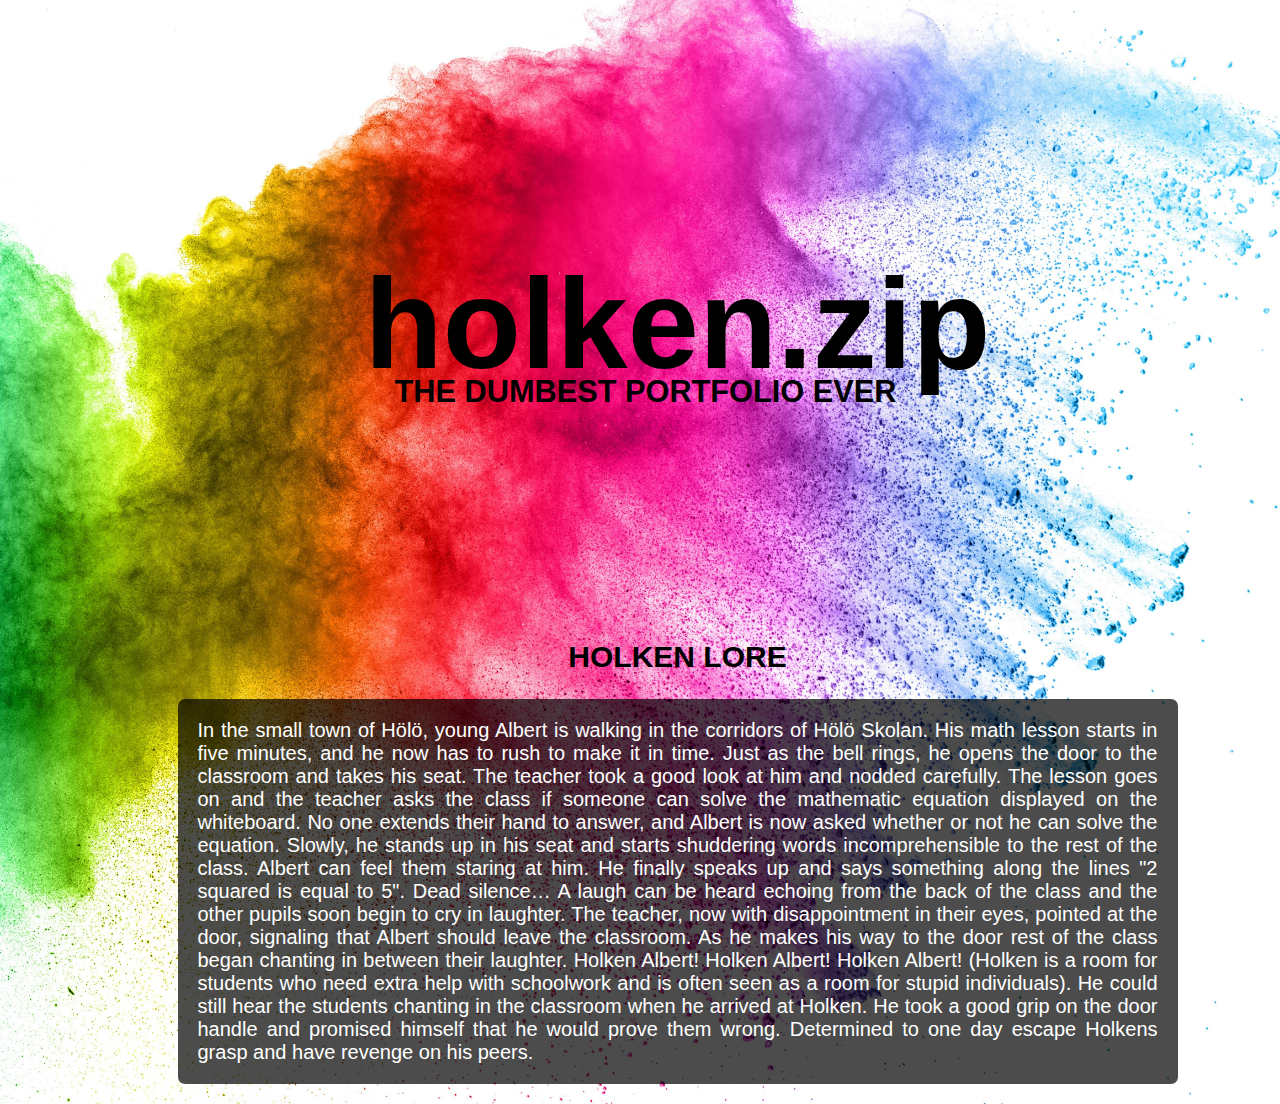
<file: docs/index.html>
<!DOCTYPE html>
<html lang="en">

<head>
    <meta charset="UTF-8">
    <meta http-equiv="X-UA-Compatible" content="IE=edge">
    <meta name="viewport" content="width=device-width, initial-scale=1.0">
    <title>Holken.zip</title>
    <link rel="stylesheet" href="style.css">
    <link rel="icon" href="media/holken.png">
</head>

<body>

    <!-- Navigation panel -->
    <div id="nav-placeholder"></div>
    <script src="https://code.jquery.com/jquery-1.10.2.js"></script>
    <script src="https://nolifer47.github.io/Web-Projects/assets/nav/import-nav.js"></script>
    <!-- end of Navigation panel -->

    <main>
        <div class="head" onclick="openNav()">
            <h1 class="headline">holken.zip</h1>
            <h2 class="headline2">THE DUMBEST PORTFOLIO EVER</h2>
        </div>

        <div class="lore">
            <h2>HOLKEN LORE</h2>
            <p>
                In the small town of Hölö, young Albert is walking in the corridors of Hölö Skolan.
                His math lesson starts in five minutes, and he now has to rush to make it in time.
                Just as the bell rings, he opens the door to the classroom and takes his seat.
                The teacher took a good look at him and nodded carefully. The lesson goes on and
                the teacher asks the class if someone can solve the mathematic equation displayed on the
                whiteboard. No one extends their hand to answer, and Albert is now asked whether or not
                he can solve the equation. Slowly, he stands up in his seat and starts shuddering words
                incomprehensible to the rest of the class. Albert can feel them staring at him.
                He finally speaks up and says something along the lines "2 squared is equal to 5".
                Dead silence… A laugh can be heard echoing from the back of the class and the other pupils
                soon begin to cry in laughter. The teacher, now with disappointment in their eyes, pointed
                at the door, signaling that Albert should leave the classroom. As he makes his way to the door
                rest of the class began chanting in between their laughter. Holken Albert! Holken Albert!
                Holken Albert! (Holken is a room for students who need extra help with schoolwork and is often
                seen as a room for stupid individuals). He could still hear the students chanting in the classroom
                when he arrived at Holken. He took a good grip on the door handle and promised himself that he
                would prove them wrong. Determined to one day escape Holkens grasp and have revenge on his peers.
            </p>
        </div>

    </main>

    <!-- Footer -->
    <div id="footer-placeholder"></div>
    <script src="https://code.jquery.com/jquery-1.10.2.js"></script>
    <script src="https://nolifer47.github.io/Web-Projects/assets/footer/import-footer.js"></script>
    <!-- end of Footer -->

</body>

</html>
</file>
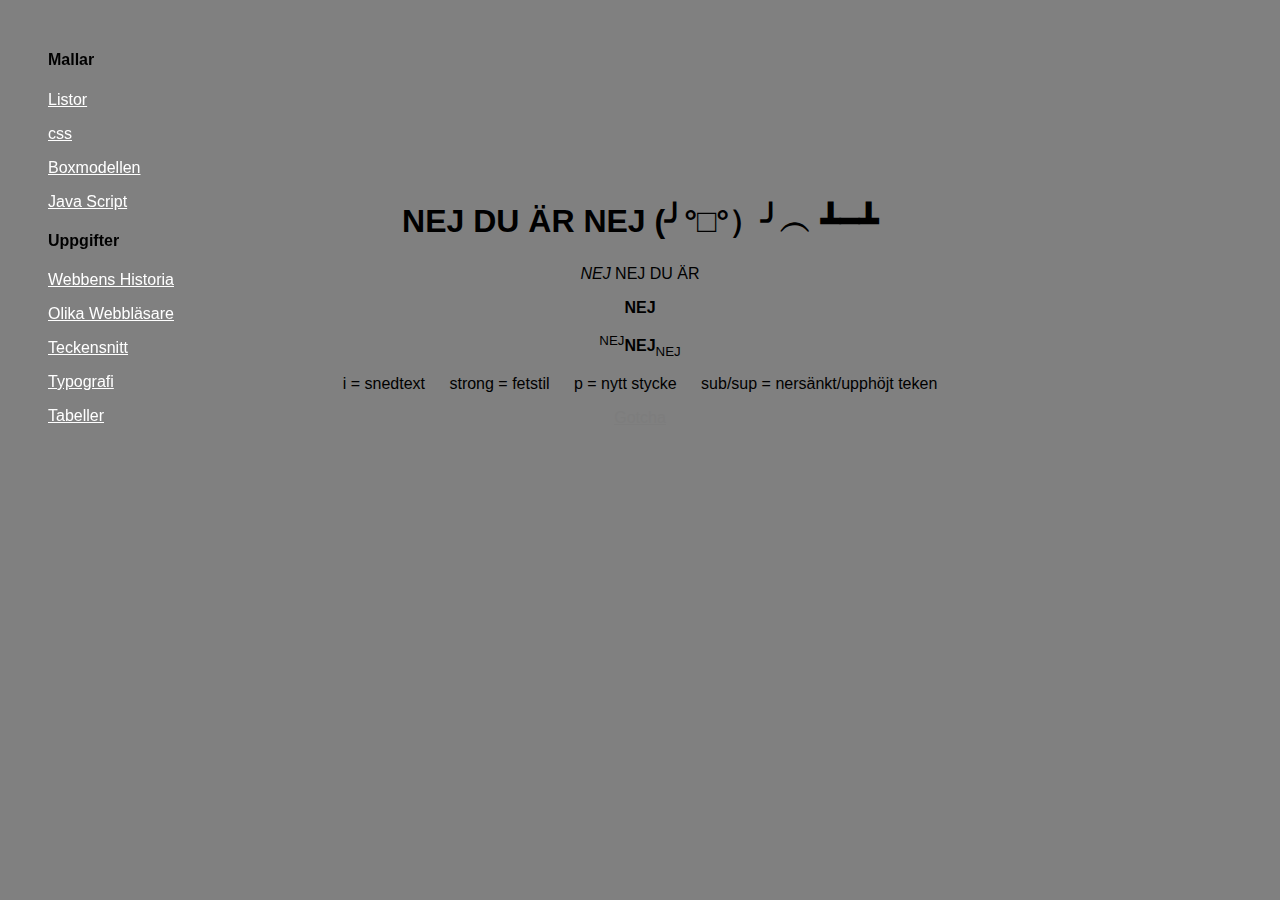
<file: docs/old_site/old_site.html>
<!DOCTYPE html>
<html>

<head land="sv">
  <meta charset="utf-8">
  <meta name="viewport" content="width=device-width">
  <title>old-site</title>
  <link rel="stylesheet" href="old_site.css">
</head>

<body>
  <!-- Bra att du testar lite av varje. Använd dock inte center-taggen. Den är gammal och ska undvikas. 
    Använd em istället för i. p använder du genom att lägga taggarna runt stycket. Inte för att skapa nytt stycke. -->

  <nav>

    <h4>Mallar</h4>

    <p>
      <a href="">Listor</a>
    </p>
    <p>
      <a href="">css</a>
    </p>
    <p>
      <a href="">Boxmodellen</a>
    </p>
    <p>
      <a href="">Java Script</a>
    </p>

    <h4>Uppgifter</h4>
    <p>
      <a href="">Webbens Historia</a>
    </p>
    <p>
      <a href="">Olika Webbläsare</a>
    </p>
    <p>
      <a href="">Teckensnitt</a>
    </p>
    <p>
      <a href="">Typografi</a>
    </p>
    <p>
      <a href="">Tabeller</a>
    </p>

  </nav>

  <div class="wrapper">

    <h1>NEJ DU ÄR NEJ (╯°□°）╯︵ ┻━┻</h1>

    <p><em>NEJ</em> NEJ DU ÄR <p><strong>NEJ</strong></p>

      <sup>NEJ</sup><strong>NEJ</strong><sub>NEJ</sub>

      <!-- good to know (gtk) -->
      <p id="gtk">
        <span>i = snedtext </span>
        <span>strong = fetstil</span>
        <span>p = nytt stycke</span>
        <span>sub/sup = nersänkt/upphöjt teken</span>
      </p>
      <!-- detta är ett skämt inte en del av den faktiska koden -->
      <p>
        <a id="g" href="https://www.youtube.com/watch?v=dQw4w9WgXcQ">Gotcha</a>
      </p>

  </div>

</body>

</html>
</file>
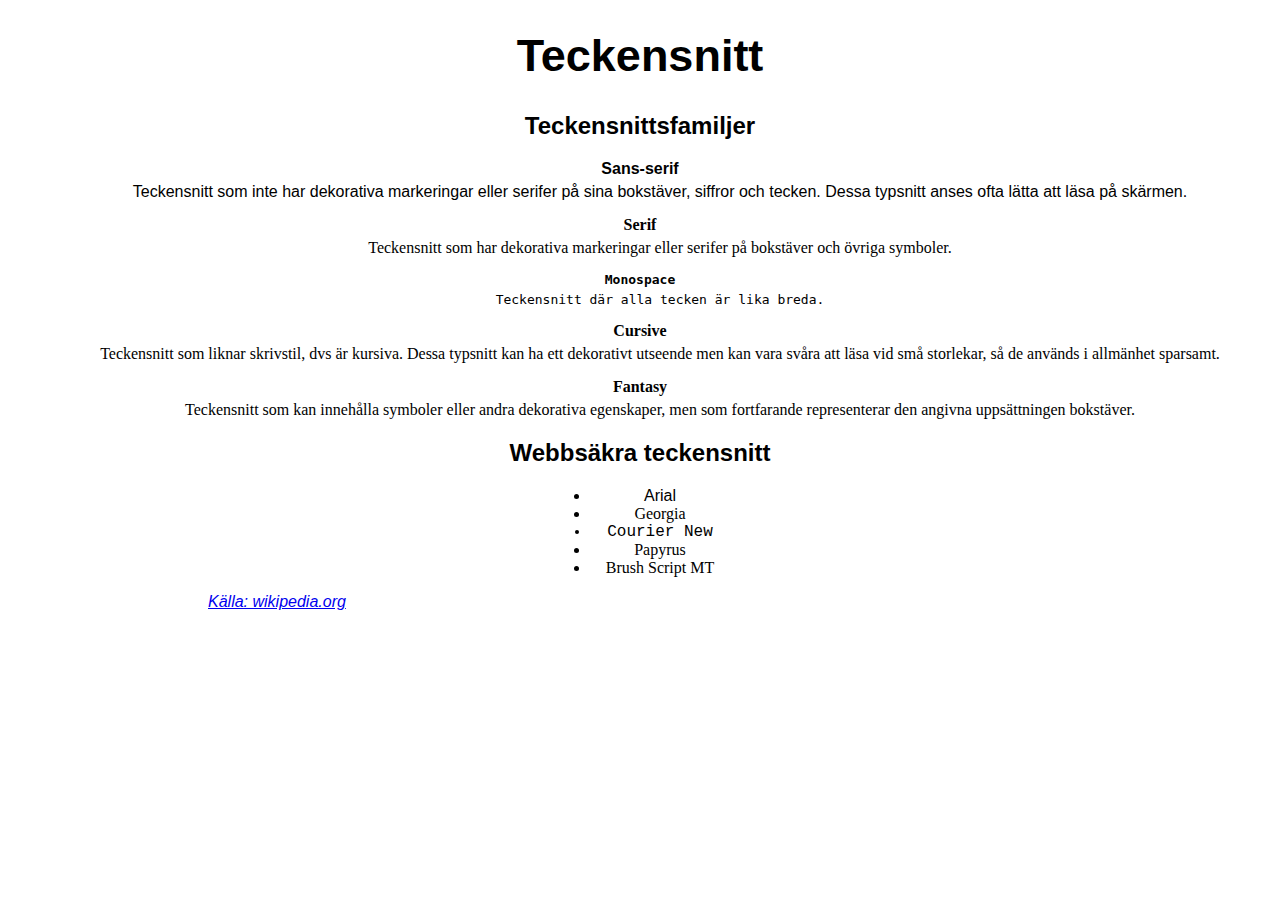
<file: docs/exercises/templates/fonts.html>
<!DOCTYPE html>
<html lang="sv">

<head>
    <meta charset="UTF-8">
    <meta name="viewport" content="width=device-width, initial-scale=1.0">
    <title>Fonts</title>
    <link rel="stylesheet" href="templates.css">
</head>

<body>

    <!-- Navigation panel -->
    <div id="nav-placeholder"></div>
    <script src="https://code.jquery.com/jquery-1.10.2.js"></script>
    <script src="https://nolifer47.github.io/Web-Projects/assets/nav/import-nav.js"></script>
    <!-- end of Navigation panel -->

    <main>

        <h1 style="font-size: 45px;">Teckensnitt</h1>
        <h2>Teckensnittsfamiljer</h2>

        <dl>
            <dt style="font-family: Sans-serif"><strong>Sans-serif</strong></dt>
            <dd>Teckensnitt som inte har dekorativa markeringar eller serifer på sina bokstäver, siffror och tecken.
                Dessa typsnitt anses ofta lätta att läsa på skärmen.</dd>

            <dt style="font-family: Serif"><strong>Serif</strong></dt>
            <dd style="font-family: Serif">Teckensnitt som har dekorativa markeringar eller serifer på bokstäver och
                övriga symboler.</dd>

            <dt style="font-family: Monospace"><strong>Monospace</strong></dt>
            <dd style="font-family: Monospace">Teckensnitt där alla tecken är lika breda.</dd>

            <dt style="font-family: Cursive"><strong>Cursive</strong></dt>
            <dd style="font-family: Cursive">Teckensnitt som liknar skrivstil, dvs är kursiva. Dessa typsnitt kan ha ett
                dekorativt utseende men kan vara svåra att läsa vid små storlekar, så de används i allmänhet sparsamt.
            </dd>

            <dt style="font-family: Fantasy"><strong>Fantasy</strong></dt>
            <dd style="font-family: Fantasy">Teckensnitt som kan innehålla symboler eller andra dekorativa egenskaper,
                men som fortfarande representerar den angivna uppsättningen bokstäver.</dd>
        </dl>

        <h2>Webbsäkra teckensnitt</h2>

        <ul>
            <li style="font-family: Arial">Arial</li>
            <li style="font-family: Georgia">Georgia</li>
            <li style="font-family: Courier New">Courier New</li>
            <li style="font-family: Papyrus">Papyrus</li>
            <li style="font-family: Brush Script MT">Brush Script MT</li>
        </ul>

    </main>

    <p>
        <a style="margin-left: 200px;" href="https://sv.wikipedia.org/wiki/@font-face#Teckensnittsfamiljer"><em>Källa:
                wikipedia.org</em></a>
    </p>

    <!-- Footer -->
    <div id="footer-placeholder"></div>
    <script src="https://code.jquery.com/jquery-1.10.2.js"></script>
    <script src="https://nolifer47.github.io/Web-Projects/assets/footer/import-footer.js"></script>
    <!-- specific footer style -->
    <style>
        footer {
            bottom: 0;
        }
    </style>

</body>

</html>
</file>
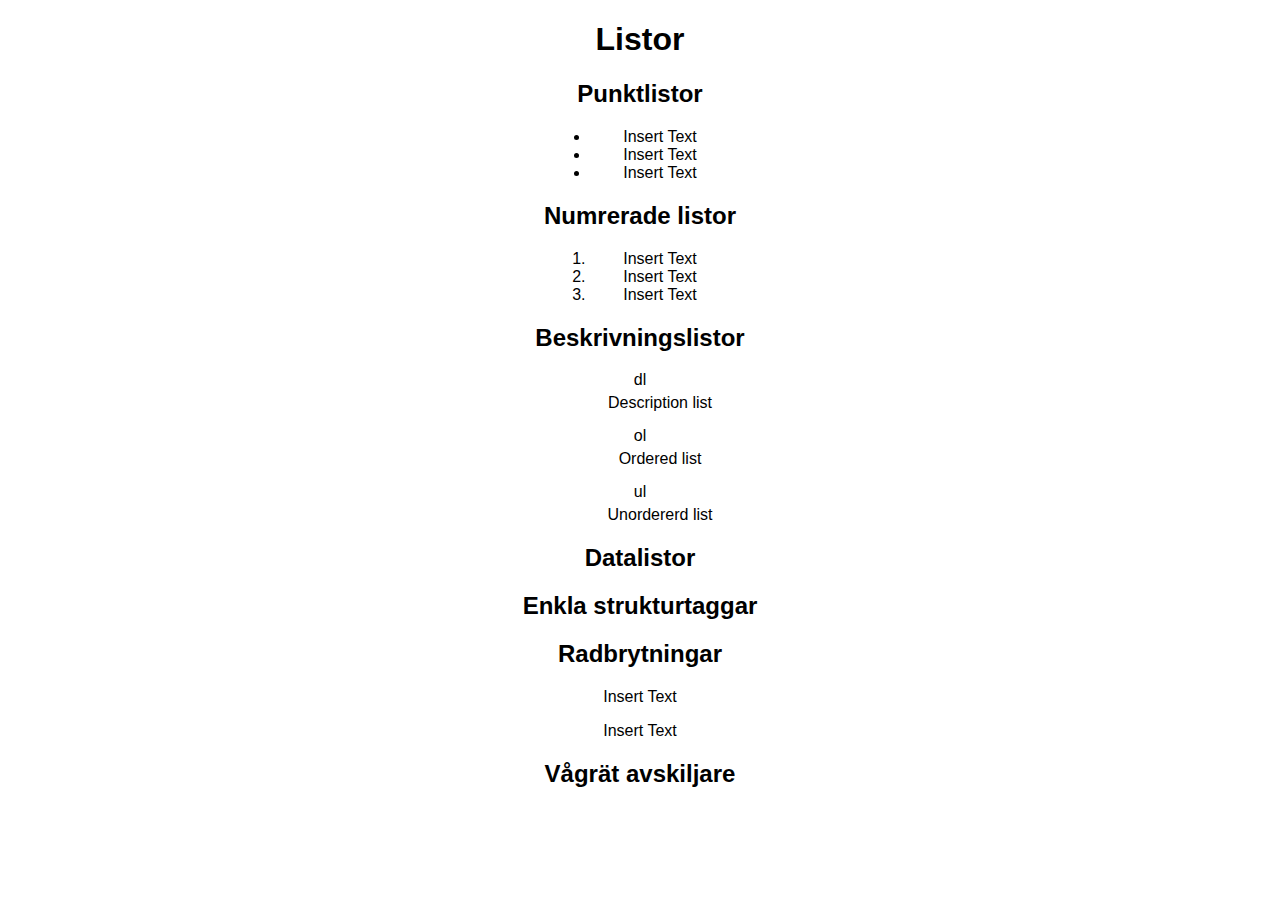
<file: docs/exercises/templates/lists.html>
<!DOCTYPE html>
<html lang="sv">

<head>
    <meta charset="UTF-8">
    <meta name="viewport" content="width=device-width, initial-scale=1.0">
    <title>List</title>
    <link rel="stylesheet" href="templates.css">
</head>

<body>

    <!-- Navigation panel -->
    <div id="nav-placeholder"></div>
    <script src="https://code.jquery.com/jquery-1.10.2.js"></script>
    <script src="https://nolifer47.github.io/Web-Projects/assets/nav/import-nav.js"></script>
    <!-- end of Navigation panel -->

    <main>

        <h1>Listor</h1>

        <h2>Punktlistor</h2>
        <ul>
            <li>Insert Text</li>
            <li>Insert Text</li>
            <li>Insert Text</li>
        </ul>

        <h2>Numrerade listor</h2>
        <ol>
            <li>Insert Text</li>
            <li>Insert Text</li>
            <li>Insert Text</li>
        </ol>

        <h2>Beskrivningslistor</h2>
        <dl>
            <dt>dl</dt>
            <dd>Description list</dd>
            <dt>ol</dt>
            <dd>Ordered list</dd>
            <dt>ul</dt>
            <dd>Unordererd list</dd>

            <h2>Datalistor</h2>

            <h2>Enkla strukturtaggar</h2>

            <h2>Radbrytningar</h2>
            <break>Insert Text</break>
            <p>Insert Text</p>

            <!-- Gör inte såhär: <br><br><br> -->

            <h2>Vågrät avskiljare</h2>

    </main>

    <!-- Footer -->
    <div id="footer-placeholder"></div>
    <script src="https://code.jquery.com/jquery-1.10.2.js"></script>
    <script src="https://nolifer47.github.io/Web-Projects/assets/footer/import-footer.js"></script>
    <!-- specific footer style -->
    <style>
        footer {
            bottom: 0;
        }
    </style>

</body>

</html>
</file>
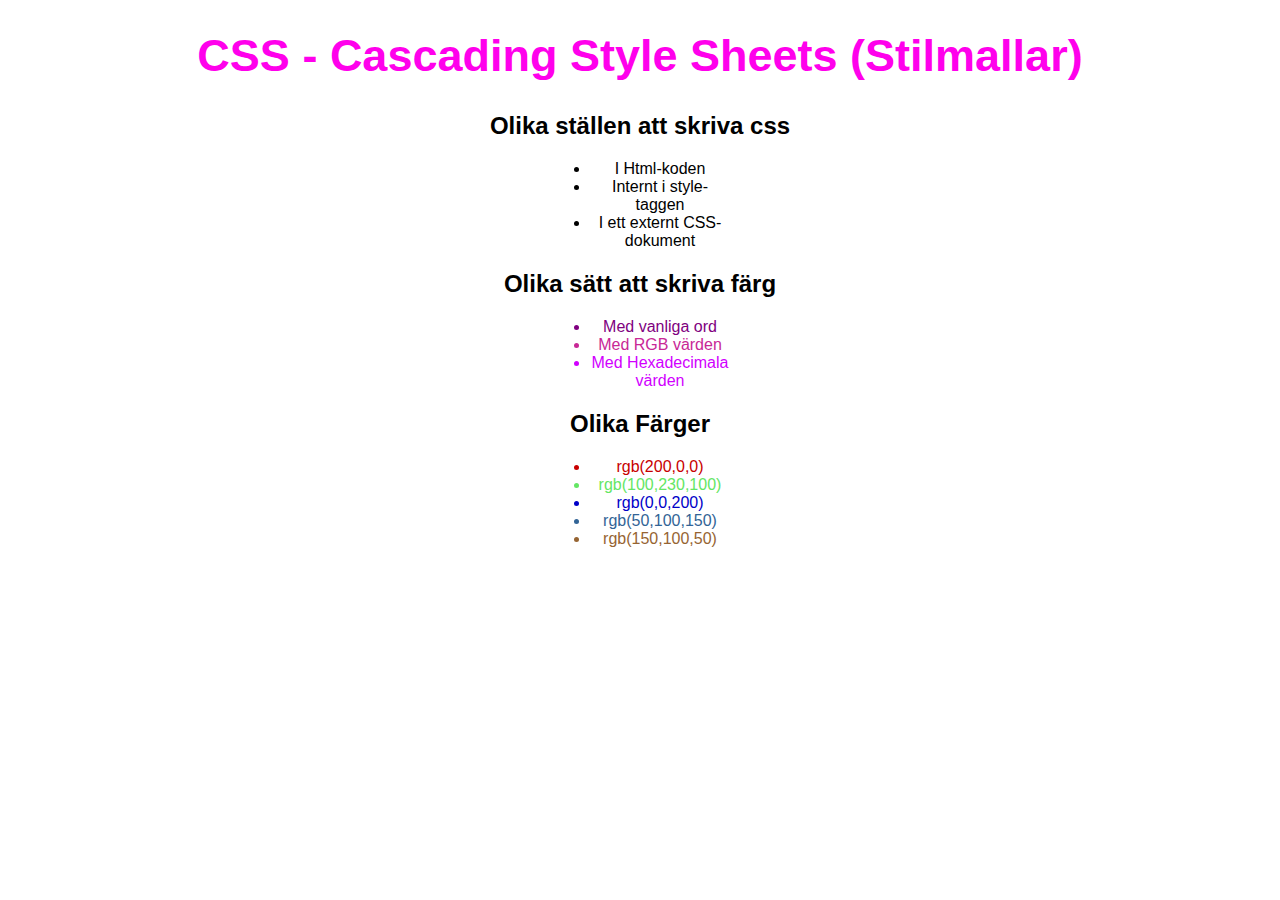
<file: docs/exercises/templates/style_sheets.html>
<!DOCTYPE html>
<html lang="sv">

<head>
    <meta charset="UTF-8">
    <meta name="viewport" content="width=device-width, initial-scale=1.0">
    <title>Style Sheets</title>
    <link rel="stylesheet" href="">
    <link rel="stylesheet" href="templates.css">
</head>

<body>

    <!-- Navigation panel -->
    <div id="nav-placeholder"></div>
    <script src="https://code.jquery.com/jquery-1.10.2.js"></script>
    <script src="https://nolifer47.github.io/Holken/assets/nav/import-nav.js"></script>
    <!-- end of Navigation panel -->

    <main>

        <h1 style="color: #FF00EC; font-size: 45px;">
            CSS - Cascading Style Sheets (Stilmallar)
        </h1>
        <h2>Olika ställen att skriva css</h2>
        <ul>
            <li>I Html-koden</li>
            <li>Internt i style-taggen</li>
            <li>I ett externt CSS-dokument</li>
        </ul>

        <h2>Olika sätt att skriva färg</h2>
        <ul>
            <li style="color:purple">Med vanliga ord</li>
            <li style="color:rgb(200, 40, 150)">Med RGB värden</li>
            <li style="color:#D100FF">Med Hexadecimala värden</li>
        </ul>

        <h2>Olika Färger</h2>
        <ul>
            <li style="color: rgb(200,0,0)">rgb(200,0,0)</li>
            <li style="color: rgb(100,230,100)">rgb(100,230,100)</li>
            <li style="color: rgb(0,0,200)">rgb(0,0,200)</li>
            <li style="color: rgb(50,100,150)">rgb(50,100,150)</li>
            <li style="color: rgb(150,100,50)">rgb(150,100,50)</li>
        </ul>

    </main>

    <!-- Footer -->
    <div id="footer-placeholder"></div>
    <script src="https://code.jquery.com/jquery-1.10.2.js"></script>
    <script src="https://nolifer47.github.io/Holken/assets/footer/import-footer.js"></script>
    <!-- specific footer style -->
    <style>
        footer {
            bottom: 0;
        }
    </style>

</body>

</html>
</file>
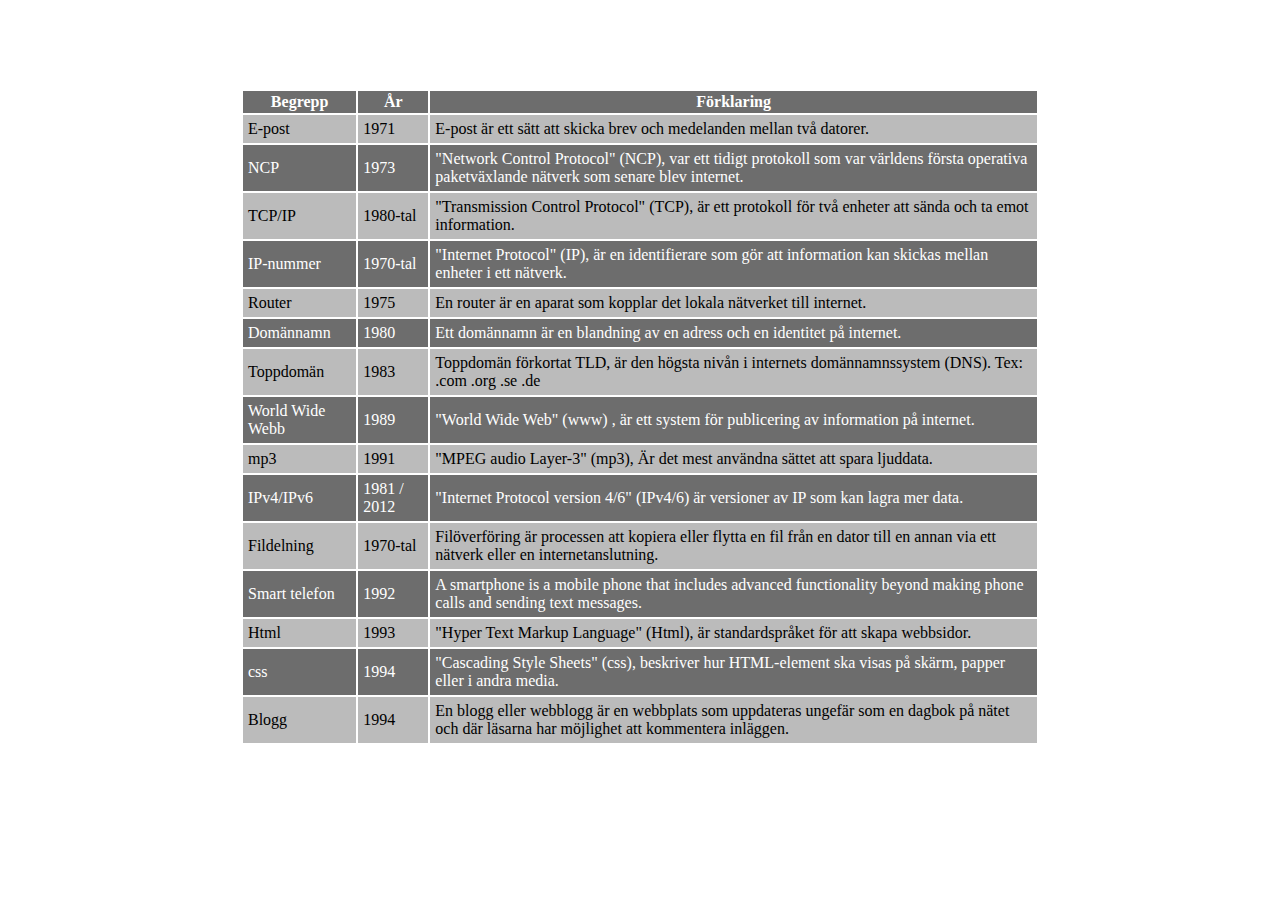
<file: docs/exercises/practices/charts/charts.html>
<!DOCTYPE html>
<html lang="sv">

<head>
    <meta charset="UTF-8">
    <meta name="viewport" content="width=device-width, initial-scale=1.0">
    <title>Tabell</title>
    <link rel="stylesheet" href="charts.css">
</head>

<body>

    <!-- Navigation panel -->
    <div id="nav-placeholder"></div>
    <script src="https://code.jquery.com/jquery-1.10.2.js"></script>
    <script src="https://nolifer47.github.io/Holken/assets/nav/import-nav.js"></script>
    <!-- end of Navigation panel -->

    <main>

        <table>

            <tr>
                <th>Begrepp</th>
                <th>År</th>
                <th>Förklaring</th>
            </tr>
            <tr>
                <td>E-post</td>
                <td>1971</td>
                <td>E-post är ett sätt att skicka brev och medelanden mellan två datorer.</td>
            </tr>
            <tr>
                <td>NCP</td>
                <td>1973</td>
                <td>"Network Control Protocol" (NCP), var ett tidigt protokoll som var världens första operativa
                    paketväxlande nätverk som senare blev internet.</td>
            </tr>
            <tr>
                <td>TCP/IP</td>
                <td>1980-tal</td>
                <td>"Transmission Control Protocol" (TCP), är ett protokoll för två enheter att sända och ta emot
                    information.</td>
            </tr>
            <tr>
                <td>IP-nummer</td>
                <td>1970-tal</td>
                <td>"Internet Protocol" (IP), är en identifierare som gör att information kan skickas mellan enheter i
                    ett nätverk.</td>
            </tr>
            <tr>
                <td>Router</td>
                <td>1975</td>
                <td>En router är en aparat som kopplar det lokala nätverket till internet. </td>
            </tr>
            <tr>
                <td>Domännamn</td>
                <td>1980</td>
                <td>Ett domännamn är en blandning av en adress och en identitet på internet.</td>
            </tr>
            <tr>
                <td>Toppdomän</td>
                <td>1983</td>
                <td>Toppdomän förkortat TLD, är den högsta nivån i internets domännamnssystem (DNS). Tex: .com .org .se
                    .de</td>
            </tr>
            <tr>
                <td>World Wide Webb</td>
                <td>1989</td>
                <td>"World Wide Web" (www) , är ett system för publicering av information på internet.</td>
            </tr>
            <tr>
                <td>mp3</td>
                <td>1991</td>
                <td>"MPEG audio Layer-3" (mp3), Är det mest användna sättet att spara ljuddata.</td>
            </tr>
            <tr>
                <td>IPv4/IPv6</td>
                <td>1981 / 2012</td>
                <td>"Internet Protocol version 4/6" (IPv4/6) är versioner av IP som kan lagra mer data.</td>
            </tr>
            <tr>
                <td>Fildelning</td>
                <td>1970-tal</td>
                <td>Filöverföring är processen att kopiera eller flytta en fil från en dator till en annan via ett
                    nätverk eller en internetanslutning.</td>
            </tr>
            <tr>
                <td>Smart telefon</td>
                <td>1992</td>
                <td>A smartphone is a mobile phone that includes advanced functionality beyond making phone calls and
                    sending text messages.</td>
            </tr>
            <tr>
                <td>Html</td>
                <td>1993</td>
                <td>"Hyper Text Markup Language" (Html), är standardspråket för att skapa webbsidor.</td>
            </tr>
            <tr>
                <td>css</td>
                <td>1994</td>
                <td>"Cascading Style Sheets" (css), beskriver hur HTML-element ska visas på skärm, papper eller i andra
                    media.</td>
            </tr>
            <tr>
                <td>Blogg</td>
                <td>1994</td>
                <td>En blogg eller webblogg är en webbplats som uppdateras ungefär som en dagbok på nätet och där
                    läsarna har möjlighet att kommentera inläggen.</td>
            </tr>

        </table>

    </main>

    <!-- Footer -->
    <div id="footer-placeholder"></div>
    <script src="https://code.jquery.com/jquery-1.10.2.js"></script>
    <script src="https://nolifer47.github.io/Holken/assets/footer/import-footer.js"></script>

</body>

</html>
</file>
<file: docs/style.css>
:root {
    --txt-color: #ffffff;
    --txt-home-color: #000000;
}

body {
    font-family: "Lato", sans-serif;

    background-image: url(media/wallpaper.png);
    /* COMMERCIAL USE CC */
    background-repeat: no-repeat;
    background-size: cover;
    background-position: center;
}

h2 {
    font-size: 2.4vw;

}

main {
    margin-left: 75px;

    text-align: center;
    /* align horizontal */
}

.head h1,
.head h2 {
    transition: 1.2s;
}

.head:hover h1,
.head:hover h2 {
    cursor: pointer;

    color: #a200ff;
}

.headline {
    margin-top: 250px;

    color: var(--txt-home-color);
    font-size: 10vw;
}

.headline2 {
    margin-top: -8.5vw;
    margin-left: -5vw;

    color: var(--txt-home-color);
}

.lore {
    max-width: 1000px;
    margin: auto;
    margin-top: 230px;
    color: var(--txt-color);
}

.lore h2 {
    font-size: 30px;
    color: var(--txt-home-color);
}

.lore p {
    padding: 20px;

    text-align: justify;

    font-size: 20px;
    background-color: rgba(0, 0, 0, 0.70);
    border-radius: 7px;
}
</file>
<file: docs/old_site/old_site.css>
body {
    background-color: gray;
    background-image: url(https://wallpaper.dog/large/11042249.jpg);
    background-size: cover;
    background-repeat: no-repeat;
    background-position: center center;
    background-attachment: fixed;

    font-family: "Arial";
}

a {
    color: white
}

#g {
    color: #7D7D7D
}

.wrapper {
    margin-top: 200px;
    text-align: center;
}

#gtk span {
    padding: 10px;
}

/* NAV Meny */

nav {
    list-style-type: none;
    margin: 0;
    padding: 0;
    width: 15%;
    height: 100%;
    /* Full height */
    position: fixed;
    /* Make it stick, even on scroll */
    overflow: auto;
    /* Enable scrolling if the sidenav has too much content */
    top: 30px;
    margin-left: 40px;
}
</file>
<file: docs/exercises/templates/templates.css>
body {
    font-family: "Arial";
}

main {
    text-align: center;
}

dd {
    margin-bottom: 15px;
}

dt {
    margin-bottom: 5px;
}

ul,
ol {
    margin: auto;
    max-width: 140px;
}
</file>
<file: docs/exercises/practices/charts/charts.css>
main {
    max-width: 800px;
    margin-left: auto;
    margin-right: auto;
    padding: 80px;
}

table {
    border: 3px solid #fff;
    border-collapse: collapse;
}

td {
    border: 2px solid #fff;
    padding: 5px;
    font: Arial, sans-serif;
}

th {
    border: 2px solid #fff;
    padding: 2px;
    font: Arial, sans-serif;
    color: white;
}

tr:nth-child(even) {
    background-color: #bbb;
}

tr:nth-child(odd) {
    background-color: #6D6D6D;
    color: white;
}
</file>
